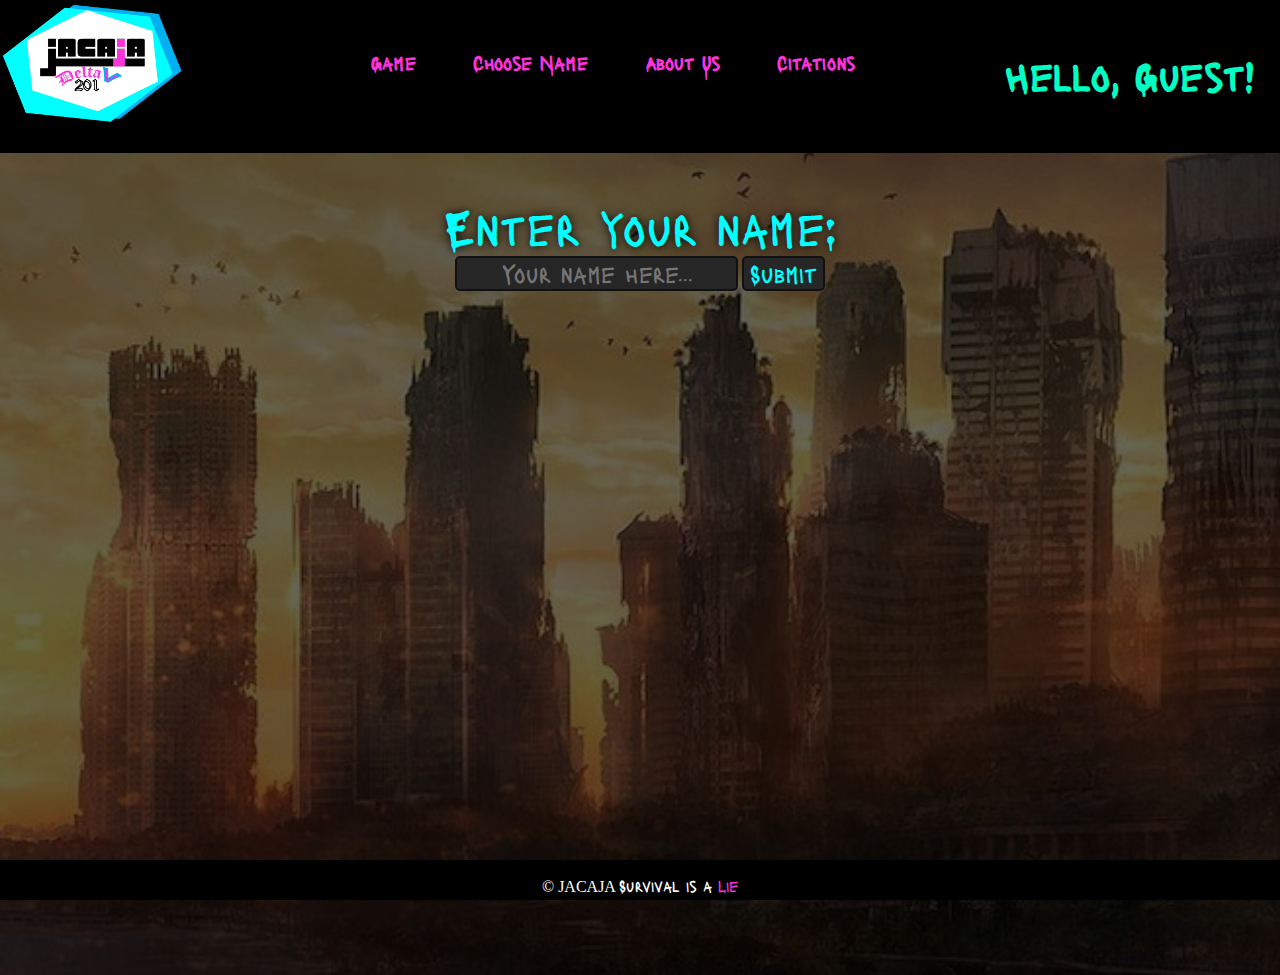
<file: index.html>
<!DOCTYPE html>
<html lang="en">
<head>
  <meta charset="UTF-8">
  <meta name="viewport" content="width=device-width, initial-scale=1.0">
  <meta http-equiv="X-UA-Compatible" content="ie=edge">
  <title>Jacaja</title>
  <link rel="stylesheet" type="text/css" href="css/style.css">
  <link href="https://fonts.googleapis.com/css?family=Lacquer&display=swap" rel="stylesheet">
  <link href="https://fonts.googleapis.com/css?family=Fredoka+One&display=swap" rel="stylesheet">
  <script defer src='Apps/app.js'></script>
</head>
<body>
  <header>
    <div class='clearfix'>
      <div id='logo-div'>
        <a href='/' id='logo'>
            <img id='jacaja'src='images\jacaja4.png'></img>
        </a>
      </div>
      <div id='nav-div'>
        <nav>
          <a href='game.html'>Game</a>
          <a href='index.html'>Choose Name</a>
          <a href='aboutus.html'>About Us</a>
          <a href='citations.html'>Citations</a>
        </nav>
      </div>
      <div id='hello-div'>
        <p id='hello-message'>Yo scrub</p>
      </div>
    </div>
  </header>
  <main>
    <form id='choose-name'>
      <label class='label' for='name'>Enter your name:</label>
      <br>
      <input type='text' id='name' name='name' placeholder='Your name here...'></input>
      <input type='submit' id='submit' name='submit' value='Submit'></input>
    </form>
  </main>
  <footer>
    <p> &copy; JACAJA <span class = "gameTitle">Survival is a <span class = "pink">Lie</span></span></p>
  </footer>
</body>
</html>
</file>
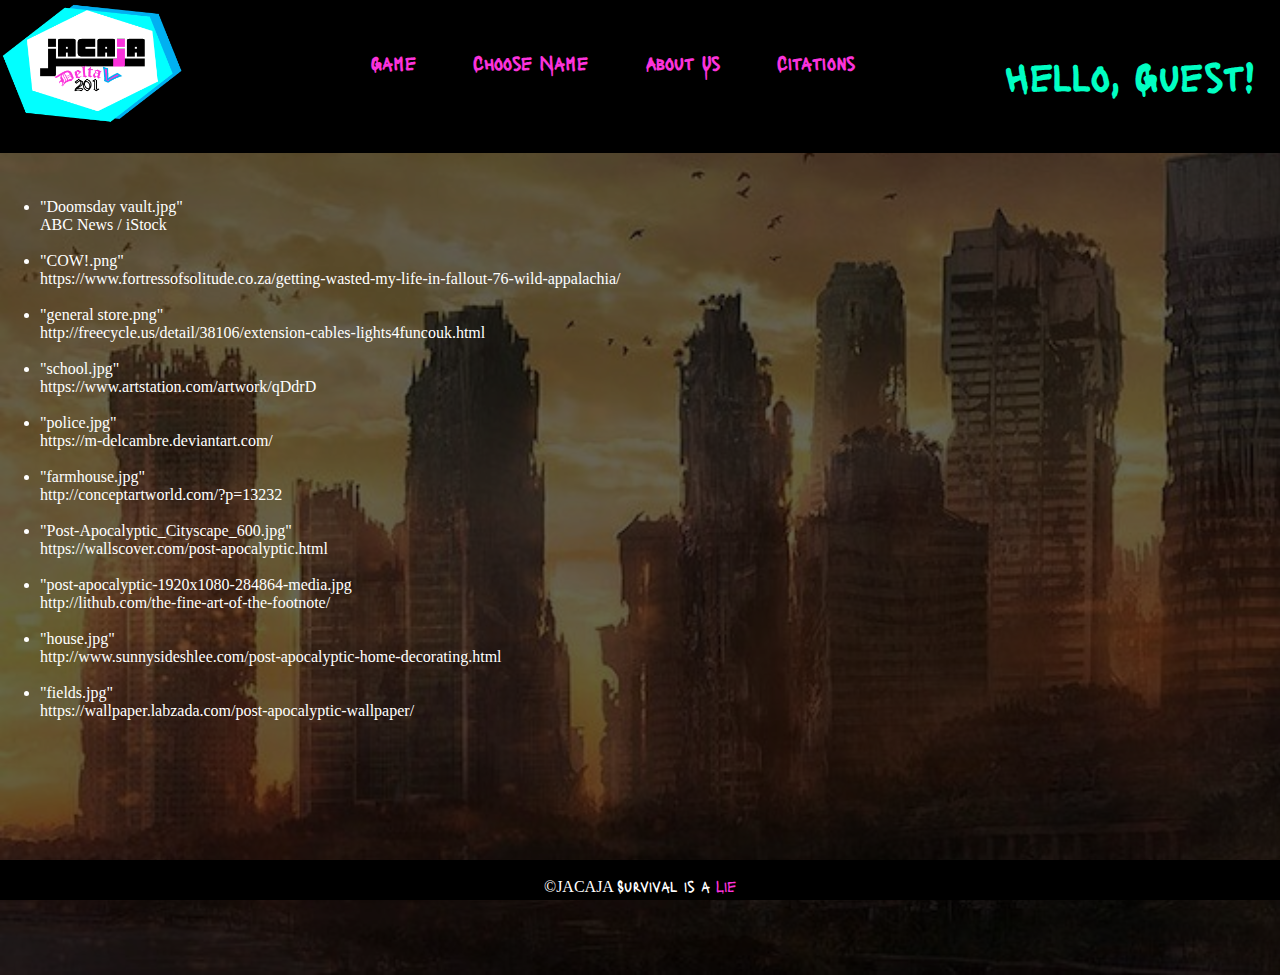
<file: citations.html>
<!DOCTYPE html>
<html>
    <head>
        <title>About The Developers</title>
        <script defer src='Apps/app.js'></script>
        <link rel="stylesheet" type="text/css" href="css/style.css">
        <link href="https://fonts.googleapis.com/css?family=Lacquer&display=swap" rel="stylesheet">
        <link href="https://fonts.googleapis.com/css?family=Fredoka+One&display=swap" rel="stylesheet">
    </head>
    <body>
      <header>
        <div class='clearfix'>
          <div id='logo-div'>
              <a href='/' id='logo'>
                <img id='jacaja'src='images\jacaja4.png'></img>
            </a>
          </div>
          <div id='nav-div'>
            <nav>
              <a href='game.html'>Game</a>
              <a href='index.html'>Choose Name</a>
              <a href='aboutus.html'>About Us</a>
              <a href='citations.html'>Citations</a>
            </nav>
          </div>
          <div id='hello-div'>
            <p id='hello-message'>Yo scrub</p>
          </div>
        </div>
      </header>
      <div class = "ulBottomFix">
       <ul class ="cite">
           <li>"Doomsday vault.jpg" <br>ABC News / iStock</li><br>
           <li>"COW!.png" <br>https://www.fortressofsolitude.co.za/getting-wasted-my-life-in-fallout-76-wild-appalachia/</li><br>
           <li>"general store.png" <br>http://freecycle.us/detail/38106/extension-cables-lights4funcouk.html</li><br>
           <li>"school.jpg" <br>https://www.artstation.com/artwork/qDdrD</li><br>
           <li>"police.jpg" <br>https://m-delcambre.deviantart.com/</li><br>
           <li>"farmhouse.jpg" <br>http://conceptartworld.com/?p=13232</li><br>
           <li>"Post-Apocalyptic_Cityscape_600.jpg" <br>https://wallscover.com/post-apocalyptic.html</li><br>
           <li>"post-apocalyptic-1920x1080-284864-media.jpg <br>http://lithub.com/the-fine-art-of-the-footnote/</li><br>
           <li>"house.jpg" <br>http://www.sunnysideshlee.com/post-apocalyptic-home-decorating.html</li><br>
           <li>"fields.jpg" <br>https://wallpaper.labzada.com/post-apocalyptic-wallpaper/</li><br>
           </ul>
           </div>
    </body>

    <footer>
            <p> &copy;JACAJA <span class = "gameTitle">Survival is a <span class = "pink">Lie</span></span></p>
          </footer>
</html>
</file>
<file: css/style.css>
/** {
  outline: 1px solid black;
}*/
.storyTitle {
    font-family: 'Lacquer', sans-serif;
    font-size: 6vw;
    text-align: center;
    color: #01ffc3;
    max-width: 66vw;
    margin: 0 auto;
    margin-bottom: 3rem;
}
.turnNum {
    color: #01ffff;
    font-family: 'Lacquer', sans-serif;
    border: 1.5px solid ;
    width: auto;
    font-size: 1.5rem;
    padding:.25rem;
    font-weight: bolder;
    display: inline-block;
}
.label {
  font-family: 'Lacquer', sans-serif;
  font-size: 3rem;

  color: #01ffff;
}
main {
    text-align: center;
}
#submit, #name {
  text-align: center;
  font-family: 'Lacquer', sans-serif;
  font-size: 1.5rem;

  color: #01ffff;

  background-color: #262626;
  border: 2px solid #101010;
  border-radius: 5px;
  transition-duration: 1s;
}
#submit:hover {

  box-shadow: 0 0 10px #01ffff;

}
/*button */
.option:hover{
  animation: shadow-pulsehover 2s infinite;

    border-radius: 15px;
    margin: 0px 35px;


}
.option {
    height: 20vmin;
    width: 50vmin;
    border: none;
    font-family: 'Lacquer', sans-serif;
    animation: shadow-pulse 2s infinite;
    font-size: 3vmin;

    border-radius: 15px;
    margin: 0px 35px;

    color: #101010;
    font-weight: 200;
    overflow: hidden;
}

@keyframes shadow-pulse
{
  0% {
    box-shadow: 0 0 0 0px rgba(1, 255, 255, 1);
  }
  100% {
    box-shadow: 0 0 0 35px rgba(1, 255, 255, 0);
  }
}

@keyframes shadow-pulsehover
{
  0% {
    box-shadow: 0 0 0 0px rgba(251, 51, 219, 1);
  }
  100% {
    box-shadow: 0 0 0 35px rgba(1, 255, 255, 0);
  }
}

footer {
  position: fixed;
  bottom: 0;
  margin-top: 100px;
  width: 100%;
  height: 2.5rem;
    background-color: black;
    color: white;
    text-align: center;

}
.sceneText {
    text-align: center;
    margin: 0 auto;
    max-width: 65%;
    color: #F6F7EB;
    margin-bottom: 10vh;
}
header {
  background-color: black;
  margin-bottom: 5vh;
  color: #01ffc3;
  font-family: 'Lacquer', sans-serif;
}
a{
  color: #fb33db;
}

#jacaja{
  max-width: 100%;
  max-height: 100%;
}
#jacaja2{
  max-width: 3%;
  max-height: 3%;
}
body {
  padding-bottom: 75px;
  min-height: 100vh;
  margin: 0;
  background-color: #666666;
  background-image: url('../images/post-apocalyptic-1920x1080-284864-media.jpg');
  background-blend-mode: multiply;
  background-size: cover;
  background-repeat: no-repeat;
}
#logo-div, #nav-div {
  float: left;
}
#hello-div {
  float: right;
}
#logo-div {
  width: 25vw;
  height: 10vw;
}
#nav-div {
  float: left;
  width: 48vw;
  height: 10vw;
  /*padding: 4vw 0 0 0;*/
}
#choose-name {
  text-align: center;
  display: block;
  text-shadow: 0 0 10px black;
}
nav a, #hello-message {
  display: inline-block;
  margin: 4vw 2vw;
}
#hello-message {
  font-weight: 900;
  font-size: 250%;
  overflow:hidden;
}
nav a {
  font-weight: 900;
  font-size: 1.5vw;
  text-decoration: none;
}
nav a:first-child {
  margin-left: 4vw;
}
nav a:last-child {
  margin-right: 4vw;
}
nav {
  width: 100%;
  height: 100%;
}
.clearfix::after {
  content: "";
  clear: both;
  display: table;
}

p.dialogue{
  font-family: 'Fredoka One', cursive;

font-size: 2rem;
}
.profile {
  color: #F6F7EB;
  float: left;
  width: 20%;
  margin-right: 2px;
  padding: 2.1%;
  text-align: center;

}

.pink {
    color: #fb33db;
}

.gameTitle {
    font-family: 'Lacquer', sans-serif;
}

.cite {
    color: white;
}


.aboutMes {
    margin-bottom: 275px;
}
</file>
